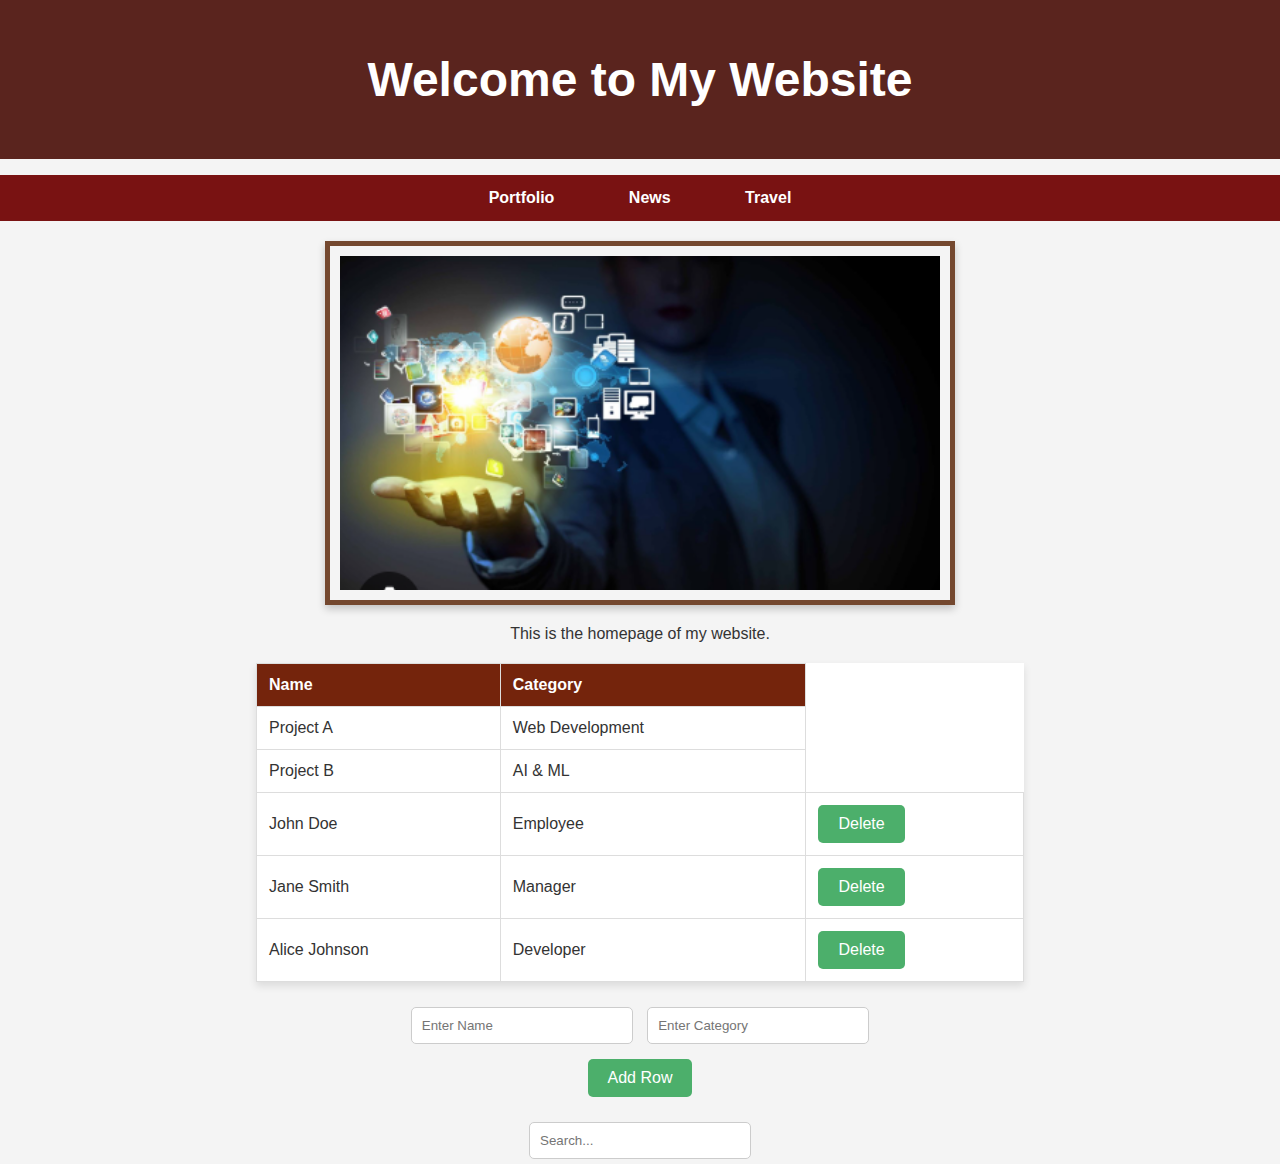
<file: index.html>
<!DOCTYPE html>
<html lang="en">
<head>
    <meta charset="UTF-8">
    <meta name="viewport" content="width=device-width, initial-scale=1.0">
    <title>Home Page</title>
    <link rel="stylesheet" href="styles.css">
    <script src="script.js" defer></script>
</head>
<body>
    <header>
        <h1>Welcome to My Website</h1>
    </header>
    <main>
        <nav>
            <ul>
                <li><a href="portfolio.html">Portfolio</a></li>
                <li><a href="news.html">News</a></li>
                <li><a href="travel.html">Travel</a></li>
            </ul>
        </nav>
        <img src="homepage.jpg" alt="Homepage Image" class="homepage-image">
        <p>This is the homepage of my website.</p>
        <table id="dataTable">
            <tr>
                <th>Name</th>
                <th>Category</th>
            </tr>
            <tr>
                <td>Project A</td>
                <td>Web Development</td>
            </tr>
            <tr>
                <td>Project B</td>
                <td>AI & ML</td>
            </tr>
        </table>
        
        <div>
            <input type="text" id="nameInput" placeholder="Enter Name">
            <input type="text" id="categoryInput" placeholder="Enter Category">
        </div>
        
        <div style="margin-top: 10px;">
            <button id="addRowButton">Add Row</button>
        </div>
        
        <div style="margin-top: 20px;">
            <input type="text" id="searchBox" placeholder="Search...">
        </div>
    </main>
</body>
</html>
</file>
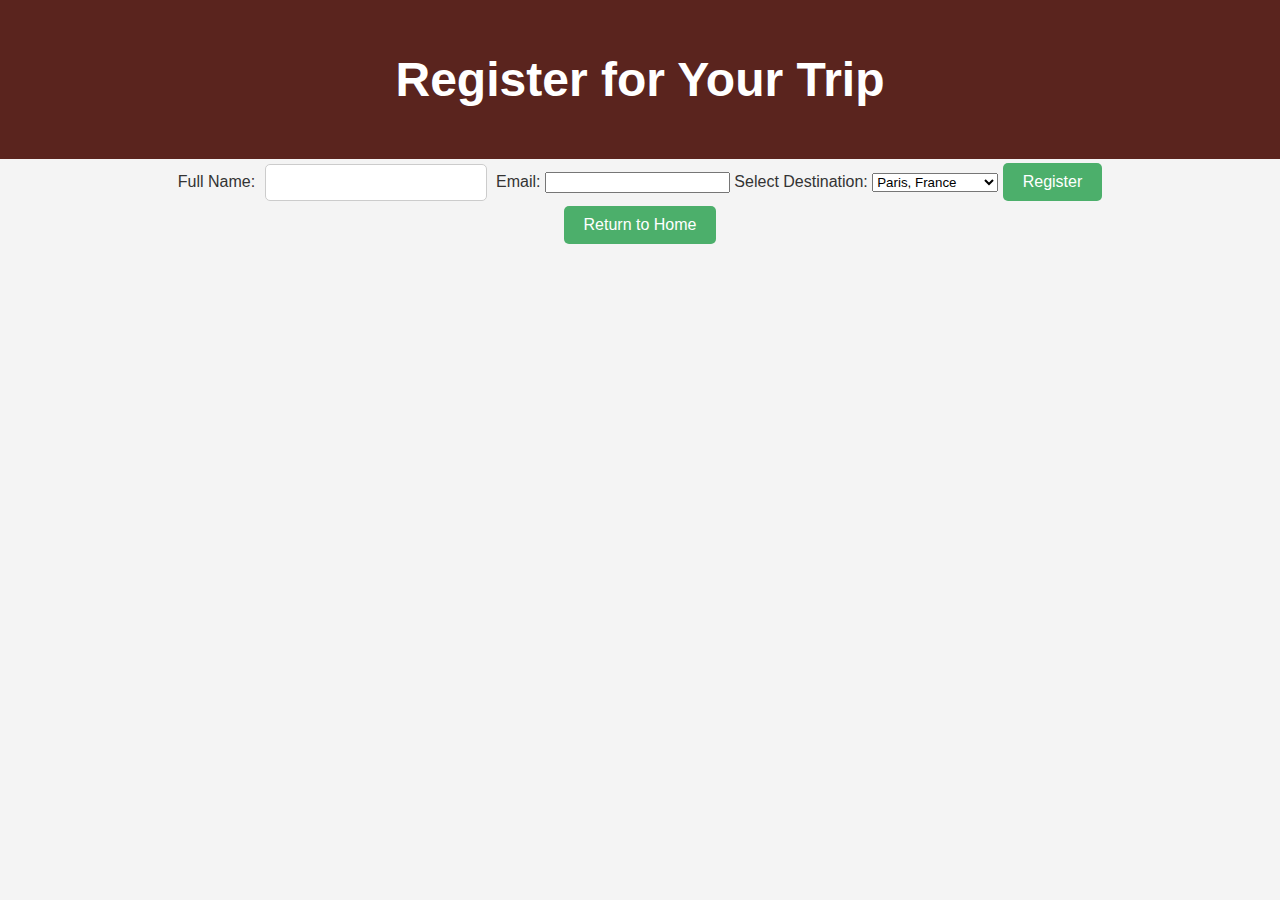
<file: travel_registration.html>
<!DOCTYPE html>
<html lang="en">
<head>
    <meta charset="UTF-8">
    <meta name="viewport" content="width=device-width, initial-scale=1.0">
    <title>Register for Trip</title>
    <link rel="stylesheet" href="styles.css">
    <script src="travel_registration.js" defer></script>
</head>
<body>
    <header>
        <h1>Register for Your Trip</h1>
    </header>
    <main>
        <form id="registrationForm">
            <label for="name">Full Name:</label>
            <input type="text" id="name" required>
            
            <label for="email">Email:</label>
            <input type="email" id="email" required>

            <label for="destination">Select Destination:</label>
            <select id="destination">
                <option value="paris">Paris, France</option>
                <option value="bali">Bali, Indonesia</option>
                <option value="newyork">New York, USA</option>
                <option value="tokyo">Tokyo, Japan</option>
                <option value="santorini">Santorini, Greece</option>
            </select>

            <button type="submit">Register</button>
        </form>
        <button onclick="window.location.href='travel.html'">Return to Home</button>
    </main>
</body>
</html>
</file>
<file: styles.css>
body {
    font-family: Arial, sans-serif;
    margin: 0;
    padding: 0;
    text-align: center;
    background-color: #f4f4f4;
    color: #333;
}
header {
    background-color: #551e18f8;
    color: white;
    padding: 20px;
    font-size: 24px;
}
nav ul {
    list-style-type: none;
    padding: 0;
    background-color: #791212;
    overflow: hidden;
}
nav ul li {
    display: inline;
    margin: 0 15px;
    transition: transform 0.3s ease-in-out;
}
nav ul li:hover {
    transform: scale(1.1);
}
nav ul li a {
    text-decoration: none;
    color: white;
    font-weight: bold;
    padding: 14px 20px;
    display: inline-block;
}
.homepage-image {
    width: 80%;
    max-width: 600px;
    margin: 20px auto;
    display: block;
    border: 5px solid #602d10dd;
    padding: 10px;
    transition: opacity 0.5s;
    box-shadow: 0 4px 8px rgba(0, 0, 0, 0.2);
}
.homepage-image:hover {
    opacity: 0.8;
}
.input-container, .button-container, .search-container {
    margin-top: 20px;
}
input[type="text"] {
    padding: 10px;
    margin: 5px;
    border: 1px solid #ccc;
    border-radius: 5px;
    width: 200px;
}
button {
    background-color: #4caf6b;
    color: white;
    border: none;
    padding: 10px 20px;
    font-size: 16px;
    cursor: pointer;
    border-radius: 5px;
    transition: background 0.3s;
}
button:hover {
    background-color: #21de2a;
}
table {
    width: 60%;
    margin: 20px auto;
    border-collapse: collapse;
    background: white;
    box-shadow: 0 4px 8px rgba(0, 0, 0, 0.1);
}
th, td {
    border: 1px solid #ddd;
    padding: 12px;
    text-align: left;
}
th {
    background-color: #74240c;
    color: white;
}
</file>
